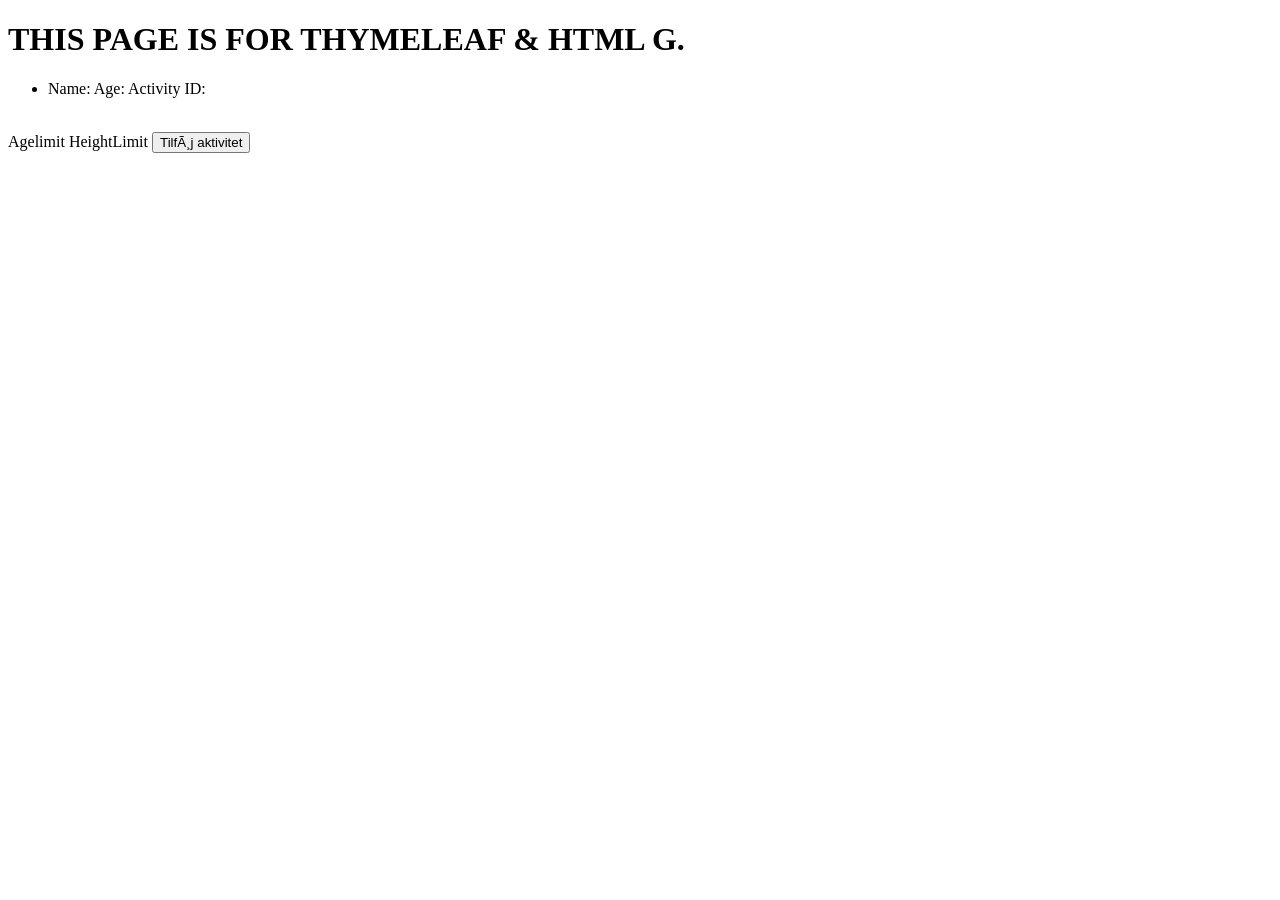
<file: src/main/resources/templates/test.html>
<!DOCTYPE html>
<html lang="en" xmlns:th="http://www.w3.org/1999/xhtml">
<head th:replace="templates/head.html(customCSS='style.css')"></head>
<body>
<h1>THIS PAGE IS FOR THYMELEAF & HTML
    <TESTIN></TESTIN>
    G.
</h1>
<section class="activity">
    <tr th:each="list :${list}">
        <td th:text="${list.getActivityName}"></td>
        <td th:text="${list.getAgeLimit}"></td>
        <td th:text="${list.getActivityID}"></td>
    </tr>

</section>
<ul th:each="list :${list}">
    <li>Name: <a th:href="@{/{id}(id=${list.getActivityName})}" th:text="${list.getActivityName}"></a> Age: <a
            th:text="${list.getAgeLimit}"></a> Activity ID: <a
            th:text="${list.getActivityID}"></a></li>
</ul>

<section>

    <tr th:each="list :${list}"><br>
        <th scope="row"><a class="portfolio-link" th:href="@{/{id}(id=${list.getActivityName})}"
                           th:text="${list.getActivityName}"></a></th>
        <td th:text="${list.getAgeLimit}"> Agelimit</td>
        <td th:text="${list.getHeightLimit}"> HeightLimit</td>
        <td th:test="${list.getTimeLimit}"></td>
        <td th:text="${list.isWithAdult}"></td>
    </tr>

    <button type="button" class="btn btn-primary" th:href="/createActivity" style="margin-right: 10px">Tilføj aktivitet
    </button>
</section>


</body>
</html>

<!-- <head>
    <meta charset="utf-8"/>
    <meta name="viewport" content="width=device-width, initial-scale=1, shrink-to-fit=no"/>
    <meta name="description" content=""/>
    <meta name="author" content=""/>

   Favicon
<link rel="icon" type="image/x-icon" href="assets/img/adventure-logo.svg"/>
Font Awesome icons (free version)
<script src="https://use.fontawesome.com/releases/v5.15.3/js/all.js" crossorigin="anonymous"></script>
Google fonts
<link href="https://fonts.googleapis.com/css?family=Montserrat:400,700" rel="stylesheet" type="text/css"/>
<link href="https://fonts.googleapis.com/css?family=Roboto+Slab:400,100,300,700" rel="stylesheet" type="text/css"/>
 Core theme CSS (includes Bootstrap)

<nav class="navbar navbar-expand-lg navbar-dark fixed-top" id="mainNav">
    <div class="container">
        <a class="navbar-brand" href="/"><img src="assets/img/adventure-logo.svg" alt="..."
                                              style="height: 100px;"/></a>
        <button class="navbar-toggler" type="button" data-bs-toggle="collapse" data-bs-target="#navbarResponsive"
                aria-controls="navbarResponsive" aria-expanded="false" aria-label="Toggle navigation">
            Menu
            <i class="fas fa-bars ms-1"></i>
        </button>
        <div class="collapse navbar-collapse" id="navbarResponsive">
            <ul class="navbar-nav text-uppercase ms-auto py-4 py-lg-0">
                <li class="nav-item"><a class="nav-link" href="/">Forside</a></li>
                <li class="nav-item"><a class="nav-link" href="/searchBooking">Bookings</a></li>
            </ul>
        </div>
    </div>
</nav>

</head> -->
</file>
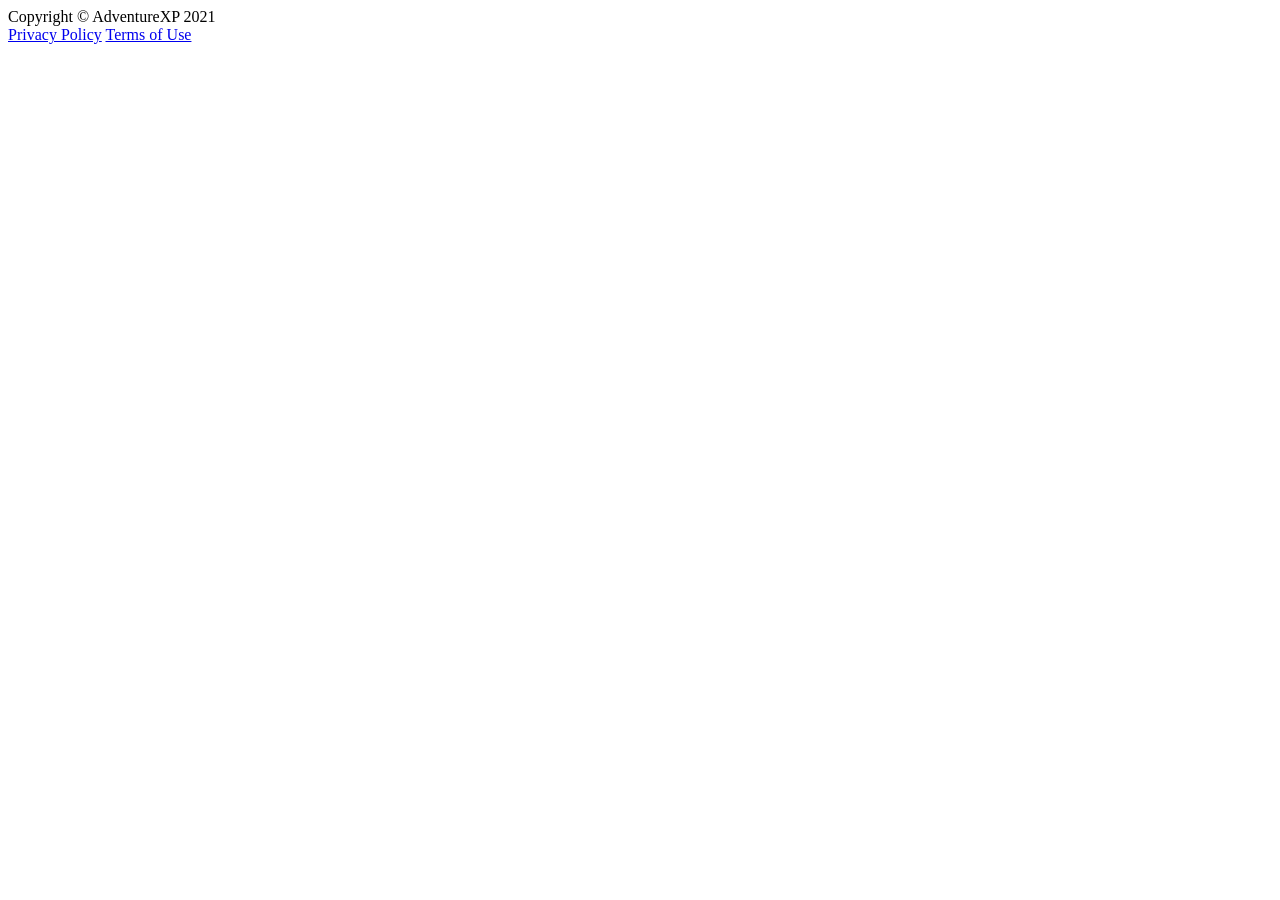
<file: src/main/resources/templates/fragments/footer.html>
<!DOCTYPE html>

<!-- Footer-->
<footer class="footer py-4">
    <div class="container">
        <div class="row align-items-center">
            <div class="col-lg-4 text-lg-start">Copyright &copy; AdventureXP 2021</div>
            <div class="col-lg-4 my-3 my-lg-0">
                <a class="btn btn-dark btn-social mx-2" href="#!"><i class="fab fa-twitter"></i></a>
                <a class="btn btn-dark btn-social mx-2" href="#!"><i class="fab fa-facebook-f"></i></a>
                <a class="btn btn-dark btn-social mx-2" href="#!"><i class="fab fa-linkedin-in"></i></a>
            </div>
            <div class="col-lg-4 text-lg-end">
                <a class="link-dark text-decoration-none me-3" href="#!">Privacy Policy</a>
                <a class="link-dark text-decoration-none" href="#!">Terms of Use</a>
            </div>
        </div>
    </div>
</footer>
</file>
